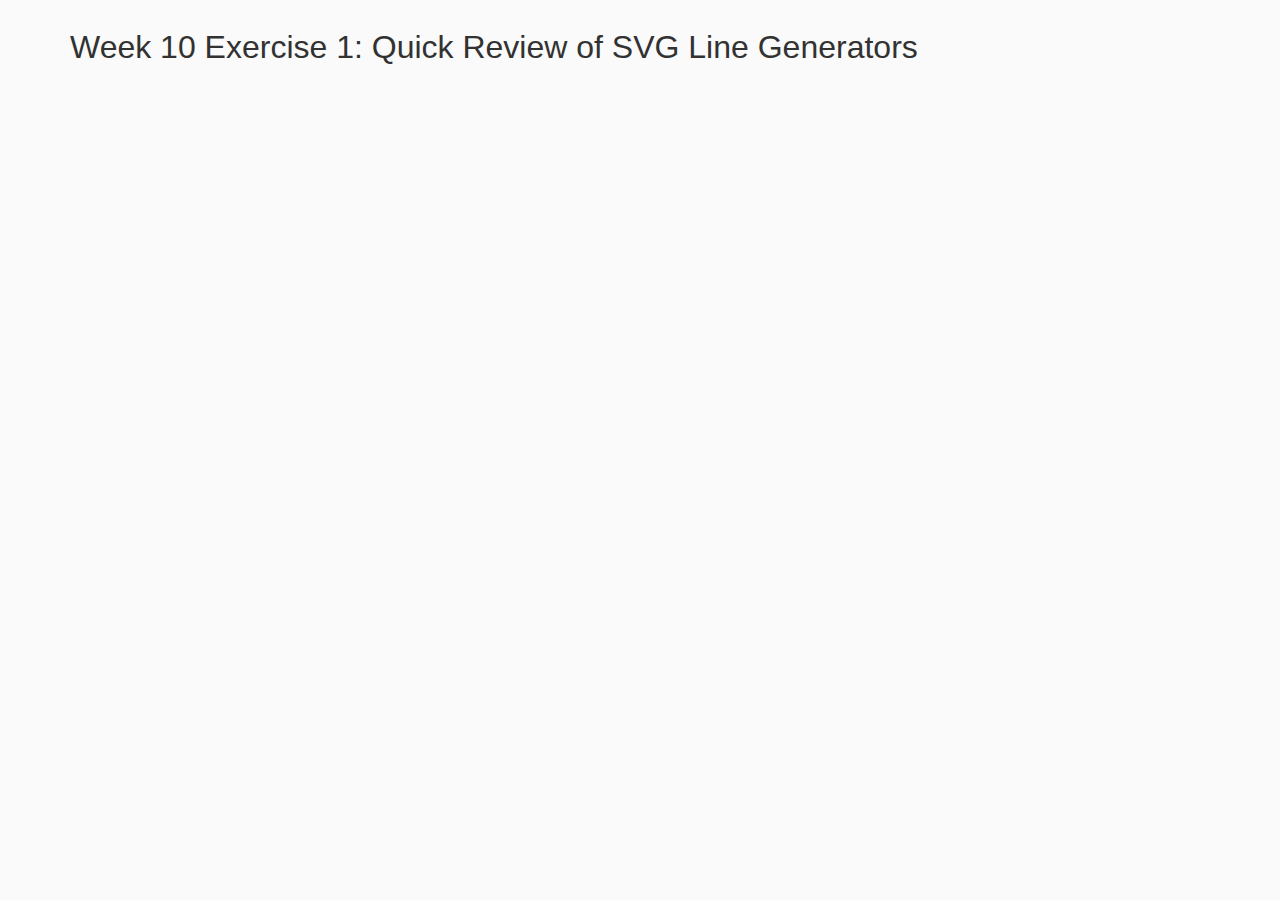
<file: Exercise_1/index.html>
<!DOCTYPE html>
<html>
	<head>
		<meta charset="utf-8">
		<title>Week 10 Exercise 1: Quick Review of SVG Line Generator</title>
        <link href="../bower_components/bootstrap/dist/css/bootstrap.min.css" rel="stylesheet"/>
		<link href="style.css" rel="stylesheet"/>
	</head>
	<body>
		<div class="container">
            <h1>Week 10 Exercise 1: Quick Review of SVG Line Generators</h1>
            <!--<div class="controls">
                <a class="btn btn-default" id="linear">Line</a>
                <a class="btn btn-default" id="radial">Radial Line</a>
            </div>-->

            <div class="canvas">
            </div>
        </div><!--.container-->


		<!-- Scripts -->
		<script src="script/lib/jquery/jquery-1.11.1.min.js"></script>
		<script src="http://d3js.org/d3.v3.min.js" charset="utf-8"></script>
		<script src="script/lib/queue/queue.min.js"></script>
		<script src="script/script.js"></script>
	</body>
</html>
</file>
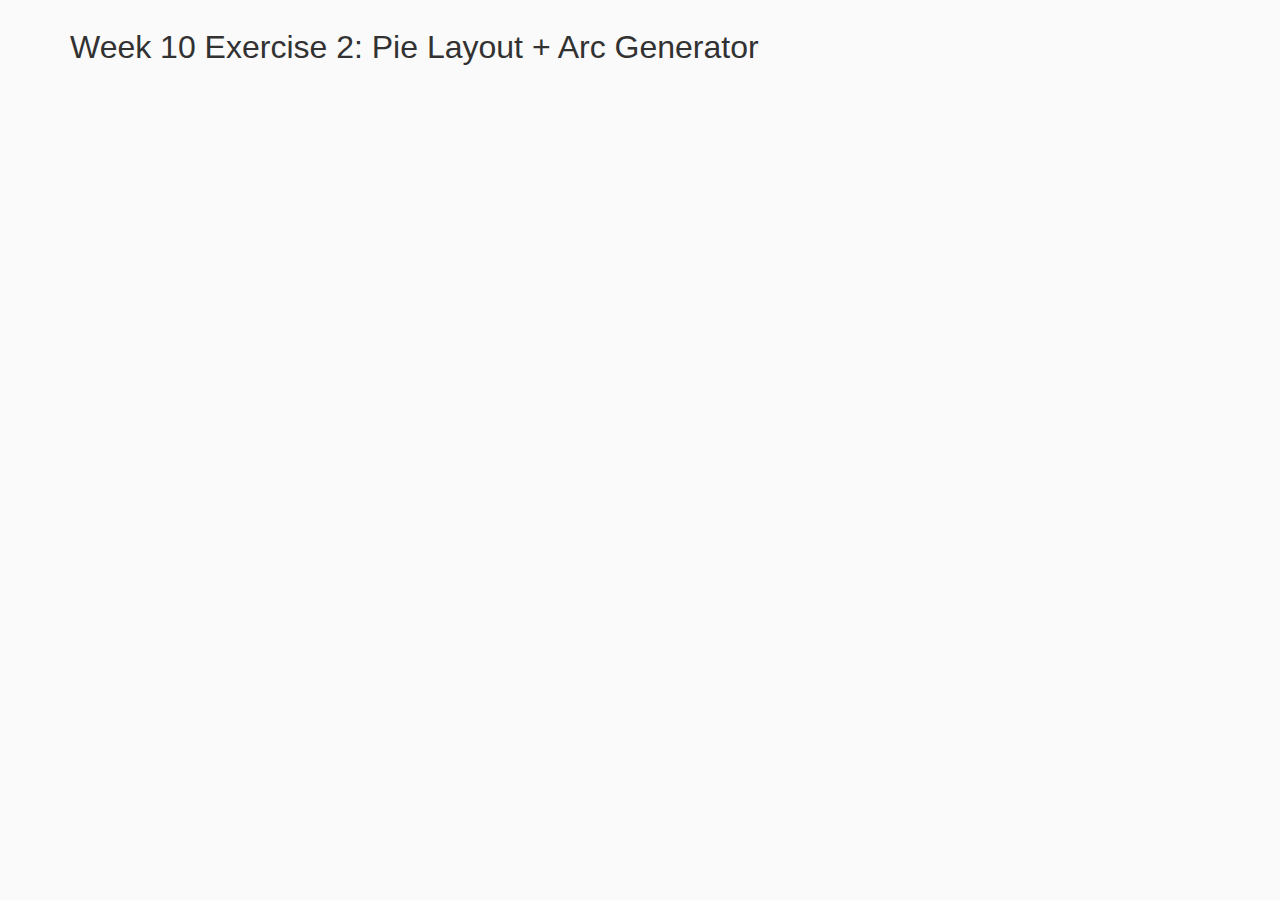
<file: Exercise_2/index.html>
<!DOCTYPE html>
<html>
	<head>
		<meta charset="utf-8">
		<title>Week 10 Exercise 2: Pie Layout + Arc Generator</title>
        <link href="../bower_components/bootstrap/dist/css/bootstrap.min.css" rel="stylesheet"/>
		<link href="style.css" rel="stylesheet"/>
	</head>
	<body>
		<div class="container">
            <h1>Week 10 Exercise 2: Pie Layout + Arc Generator</h1>
            <!--<div class="controls">
                <a class="btn btn-default" id="linear">Line</a>
                <a class="btn btn-default" id="radial">Radial Line</a>
            </div>-->

            <div class="canvas">
            </div>
        </div><!--.container-->


		<!-- Scripts -->
		<script src="script/lib/jquery/jquery-1.11.1.min.js"></script>
		<script src="http://d3js.org/d3.v3.min.js" charset="utf-8"></script>
		<script src="script/lib/queue/queue.min.js"></script>
		<script src="script/script.js"></script>
	</body>
</html>
</file>
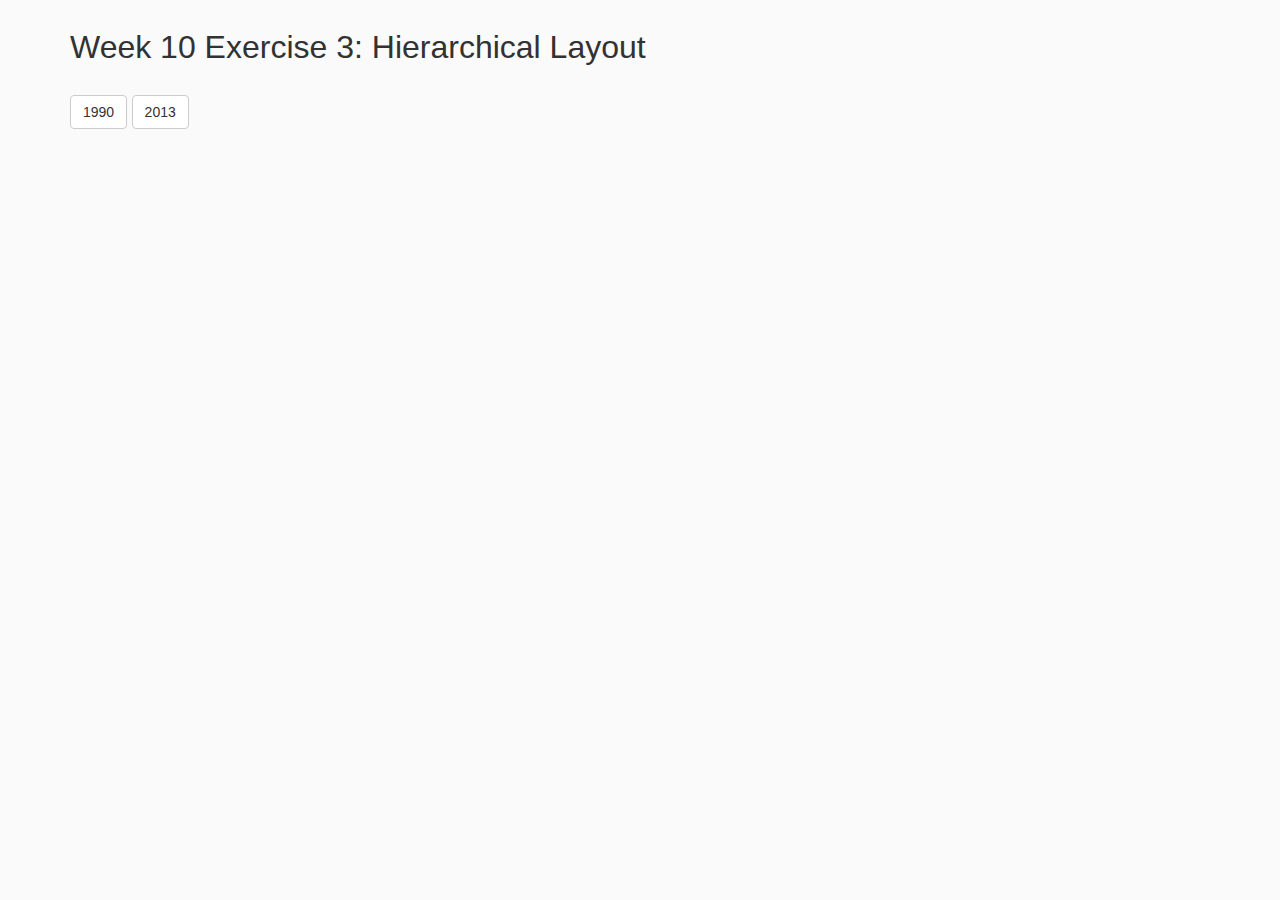
<file: Exercise_3/index.html>
<!DOCTYPE html>
<html>
	<head>
		<meta charset="utf-8">
		<title>Week 10 Exercise 3: Hierarchical Layout</title>
        <link href="../bower_components/bootstrap/dist/css/bootstrap.min.css" rel="stylesheet"/>
		<link href="style.css" rel="stylesheet"/>
	</head>
	<body>
		<div class="container">
            <h1>Week 10 Exercise 3: Hierarchical Layout</h1>
            <div class="controls">
                <a class="btn btn-default" data-year=1990>1990</a>
                <a class="btn btn-default" data-year=2013>2013</a>
            </div>

            <div class="canvas">
            </div>
        </div><!--.container-->


		<!-- Scripts -->
		<script src="script/lib/jquery/jquery-1.11.1.min.js"></script>
		<script src="http://d3js.org/d3.v3.min.js" charset="utf-8"></script>
		<script src="script/lib/queue/queue.min.js"></script>
		<script src="script/script.js"></script>
	</body>
</html>
</file>
<file: Exercise_1/style.css>
html,body,h1,h2,h3,h4,p,div,ul,li,svg{
	margin:0;
	padding:0;
	font-size:100%;
}

/*------------Structure-------------*/
html,body{
	height: 100%;
	position: relative;
	background: rgb(250,250,250);
}
.container{
    width:1170px;
    margin:auto;
}
.container .canvas{
	width:100%;
	height: 700px;
	position: relative;
}


/*------------font-------------*/
body{
	font-family:Helvetica,Arial,sans-serif;
	font-size: 16px;
    color:rgb(50,50,50);
}
h1{
	font-size: 2em;
	margin: 30px 0 30px;
}
h2{
	font-size:1.5em;
	margin: 0 0 20px;
}
p{
    margin: 0 0 20px;
}

/*------------tooltip-------------*/
.tooltip{
	width: 150px;
	padding: 15px;
	background: yellow;
	position: absolute;
	top:0;
	opacity:0;
}

/*-----------control--------------*/
.control .button{
    color:#000;
    background: #fff;
    text-align:center;

    display:block;
    height:60px;
    float:left;
    line-height:60px;
    padding: 0 20px;
    margin-right:30px;
}
.control .button:hover{
    background: rgb(245,245,245);
}

/*------------svg-----------------*/

.canvas .line{
    fill:none;
}
.canvas .country .line{
    stroke:rgb(80,80,80);
    stroke-width:2px;
}
</file>
<file: Exercise_2/style.css>
html,body,h1,h2,h3,h4,p,div,ul,li,svg{
	margin:0;
	padding:0;
	font-size:100%;
}

/*------------Structure-------------*/
html,body{
	height: 100%;
	position: relative;
	background: rgb(250,250,250);
}
.container{
    width:1170px;
    margin:auto;
}
.container .canvas{
	width:100%;
	height: 700px;
	position: relative;
}


/*------------font-------------*/
body{
	font-family:Helvetica,Arial,sans-serif;
	font-size: 16px;
    color:rgb(50,50,50);
}
h1{
	font-size: 2em;
	margin: 30px 0 30px;
}
h2{
	font-size:1.5em;
	margin: 0 0 20px;
}
p{
    margin: 0 0 20px;
}

/*------------tooltip-------------*/
.tooltip{
	width: 150px;
	padding: 15px;
	background: yellow;
	position: absolute;
	top:0;
	opacity:0;
}

/*-----------control--------------*/
.control .button{
    color:#000;
    background: #fff;
    text-align:center;

    display:block;
    height:60px;
    float:left;
    line-height:60px;
    padding: 0 20px;
    margin-right:30px;
}
.control .button:hover{
    background: rgb(245,245,245);
}

/*------------svg-----------------*/
</file>
<file: Exercise_3/style.css>
html,body,h1,h2,h3,h4,p,div,ul,li,svg{
	margin:0;
	padding:0;
	font-size:100%;
}

/*------------Structure-------------*/
html,body{
	height: 100%;
	position: relative;
	background: rgb(250,250,250);
}
.container{
    width:1170px;
    margin:auto;
}
.container .canvas{
	width:100%;
	height: 700px;
	position: relative;
}


/*------------font-------------*/
body{
	font-family:Helvetica,Arial,sans-serif;
	font-size: 16px;
    color:rgb(50,50,50);
}
h1{
	font-size: 2em;
	margin: 30px 0 30px;
}
h2{
	font-size:1.5em;
	margin: 0 0 20px;
}
p{
    margin: 0 0 20px;
}

/*------------tooltip-------------*/
.tooltip{
	width: 150px;
	padding: 15px;
	background: yellow;
	position: absolute;
	top:0;
	opacity:0;
}

/*-----------control--------------*/
.control .button{
    color:#000;
    background: #fff;
    text-align:center;

    display:block;
    height:60px;
    float:left;
    line-height:60px;
    padding: 0 20px;
    margin-right:30px;
}
.control .button:hover{
    background: rgb(245,245,245);
}

/*------------svg-----------------*/
.node rect{
    fill:rgb(200,200,200);
    stroke:rgb(250,250,250);
}
.node rect:hover{
    fill-opacity:1;
}
</file>
